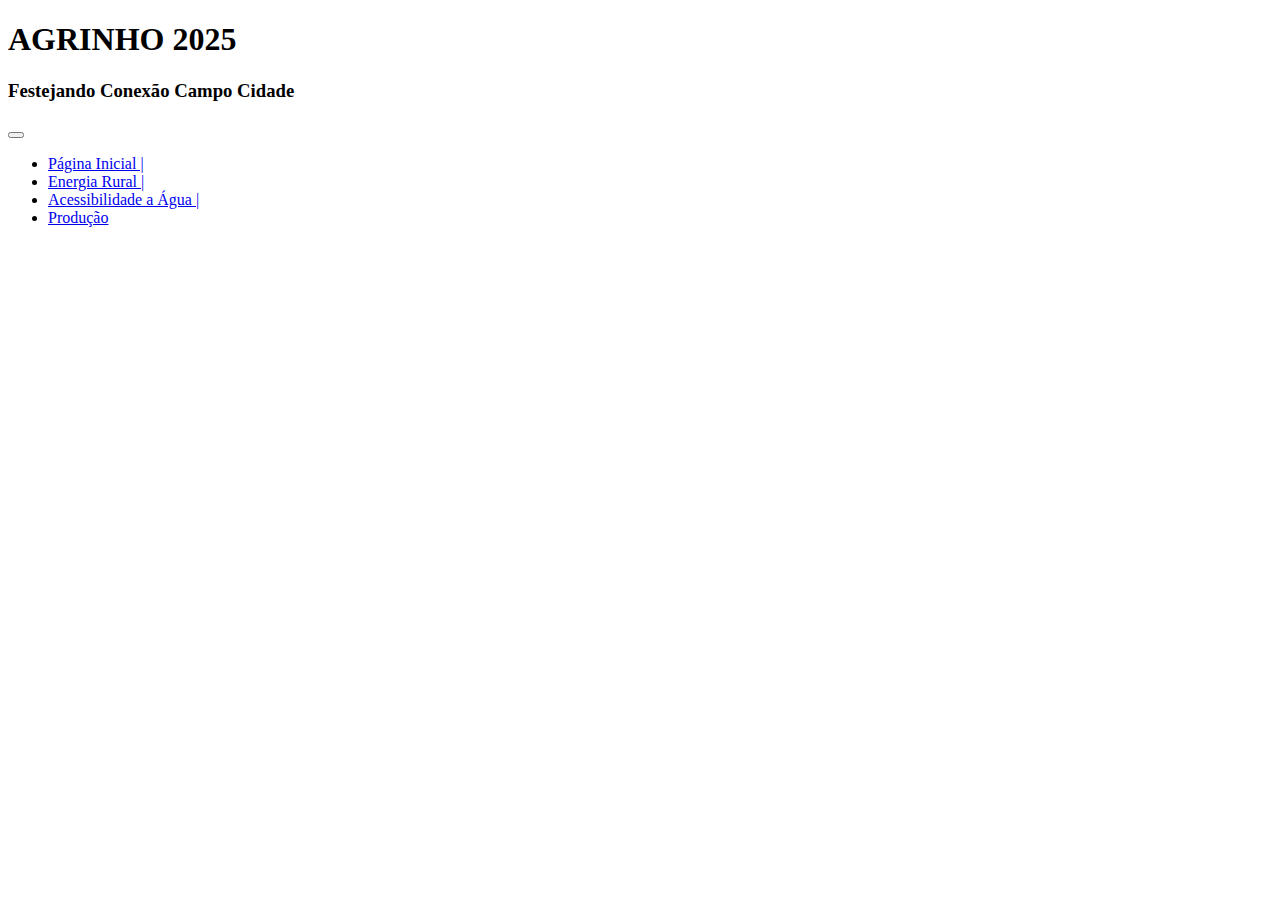
<file: agua.html>
<!DOCTYPE html>
<html lang="en">
<head>
    <meta charset="UTF-8">
    <meta name="viewport" content="width=device-width, initial-scale=1.0">
    <title>Document</title>
</head>
<body>
     <section class="cabecalho">
        <h1>AGRINHO 2025</h1>
        <h3>Festejando Conexão Campo Cidade</h3>
    </section>

    <!--cabeçalho do site-->
    <nav class="navbar navbar-expand-lg bg-success">
        <div class="container-fluid ">
            <button class="navbar-toggler" type="button" data-bs-toggle="collapse" data-bs-target="#navbarNav"
                aria-controls="navbarNav" aria-expanded="false" aria-label="Toggle navigation">
                <span class="navbar-toggler-icon"></span>
            </button>
            <div class="collapse navbar-collapse justify-content-center" id="navbarNav">
                <ul class="navbar-nav">
                    <li class="nav-item">
                        <a class="nav-link active text-white" aria-current="page" href="index.html">Página Inicial |</a>
                    </li>
                    <li class="nav-item">
                        <a class="nav-link text-white" href="energia.html">Energia Rural |</a>
                    </li>
                    <li class="nav-item">
                        <a class="nav-link text-white" href="agua.html">Acessibilidade a Água |</a>
                    </li>
                    <li class="nav-item">
                        <a class="nav-link text-white" href="producao.html">Produção</a>
                    </li>
                </ul>
            </div>
        </div>
    </nav>
    
</body>
</html>
</file>
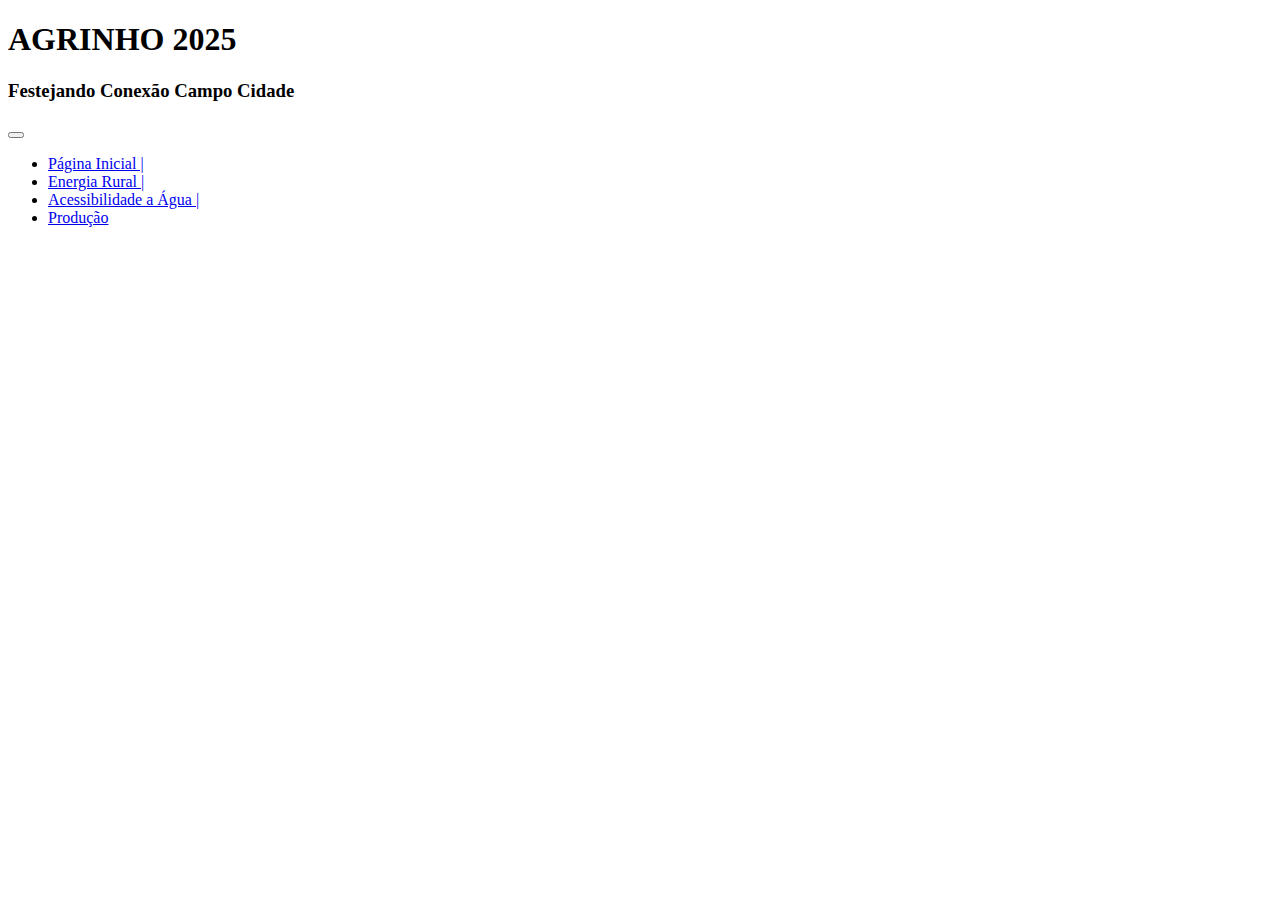
<file: producao.html>
<!DOCTYPE html>
<html lang="en">
<head>
    <meta charset="UTF-8">
    <meta name="viewport" content="width=device-width, initial-scale=1.0">
    <title>Document</title>
</head>
<body>
    <section class="cabecalho">
        <h1>AGRINHO 2025</h1>
        <h3>Festejando Conexão Campo Cidade</h3>
    </section>

    <!--cabeçalho do site-->
    <nav class="navbar navbar-expand-lg bg-success">
        <div class="container-fluid ">
            <button class="navbar-toggler" type="button" data-bs-toggle="collapse" data-bs-target="#navbarNav"
                aria-controls="navbarNav" aria-expanded="false" aria-label="Toggle navigation">
                <span class="navbar-toggler-icon"></span>
            </button>
            <div class="collapse navbar-collapse justify-content-center" id="navbarNav">
                <ul class="navbar-nav">
                    <li class="nav-item">
                        <a class="nav-link active text-white" aria-current="page" href="index.html">Página Inicial |</a>
                    </li>
                    <li class="nav-item">
                        <a class="nav-link text-white" href="energia.html">Energia Rural |</a>
                    </li>
                    <li class="nav-item">
                        <a class="nav-link text-white" href="agua.html">Acessibilidade a Água |</a>
                    </li>
                    <li class="nav-item">
                        <a class="nav-link text-white" href="producao.html">Produção</a>
                    </li>
                </ul>
            </div>
        </div>
    </nav>
    
</body>
</html>
</file>
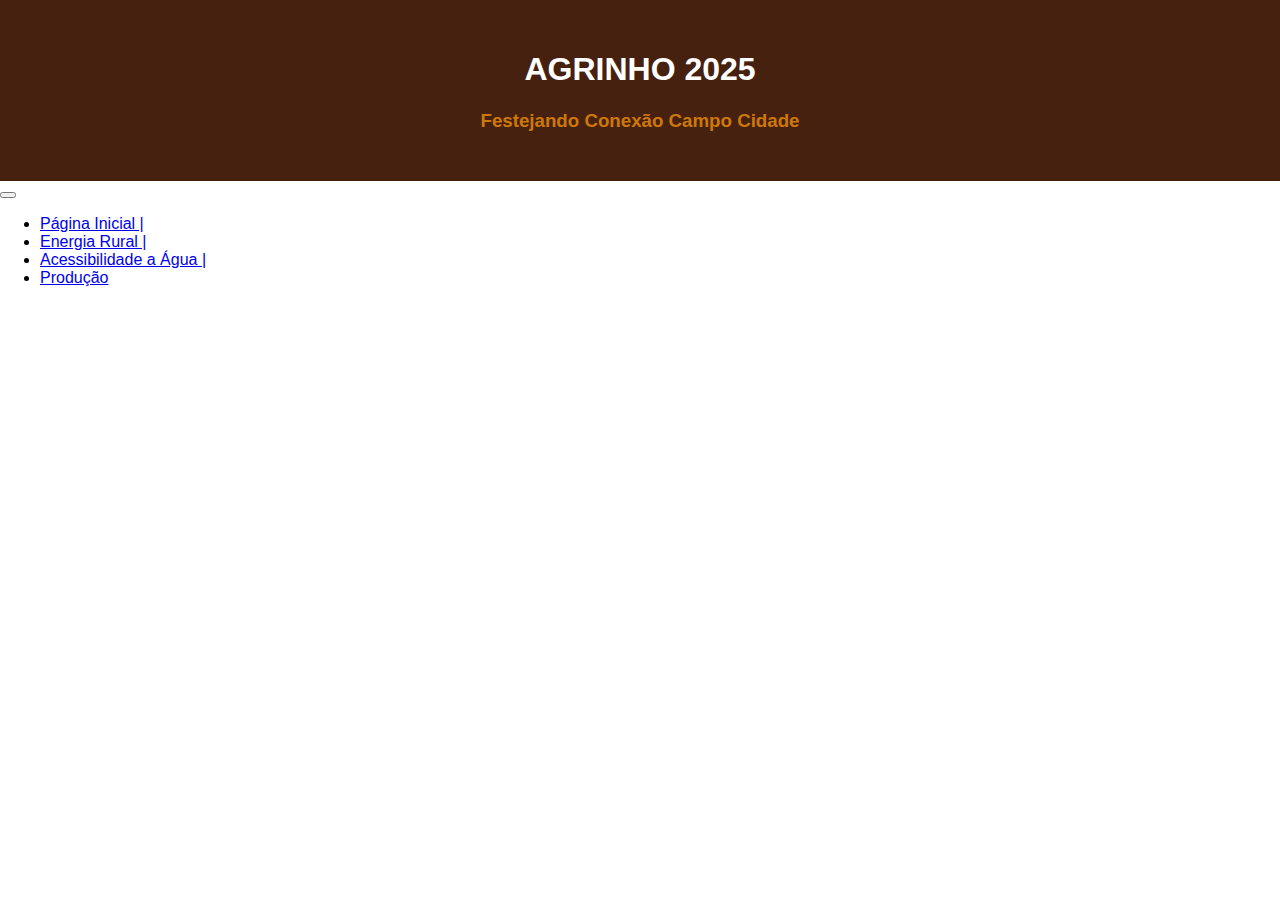
<file: agrinho2025-main/agua.html>
<!DOCTYPE html>
<html lang="en">
<head>
    <meta charset="UTF-8">
    <meta name="viewport" content="width=device-width, initial-scale=1.0">
    <title>Document</title>
    <link href="https://cdn.jsdelivr.net/npm/bootstrap@5.3.5/dist/css/bootstrap.min.css" rel="stylesheet"
    integrity="sha384-SgOJa3DmI69IUzQ2PVdRZhwQ+dy64/BUtbMJw1MZ8t5HZApcHrRKUc4W0kG879m7" crossorigin="anonymous">
    <link rel="stylesheet" href="agua.css">
</head>
<body>
     <section class="cabecalho">
        <h1>AGRINHO 2025</h1>
        <h3>Festejando Conexão Campo Cidade</h3>
    </section>

    <!--cabeçalho do site-->
    <nav class="navbar navbar-expand-lg bg-success">
        <div class="container-fluid ">
            <button class="navbar-toggler" type="button" data-bs-toggle="collapse" data-bs-target="#navbarNav"
                aria-controls="navbarNav" aria-expanded="false" aria-label="Toggle navigation">
                <span class="navbar-toggler-icon"></span>
            </button>
            <div class="collapse navbar-collapse justify-content-center" id="navbarNav">
                <ul class="navbar-nav">
                    <li class="nav-item">
                        <a class="nav-link active text-white" aria-current="page" href="index.html">Página Inicial |</a>
                    </li>
                    <li class="nav-item">
                        <a class="nav-link text-white" href="energia.html">Energia Rural |</a>
                    </li>
                    <li class="nav-item">
                        <a class="nav-link text-white" href="agua.html">Acessibilidade a Água |</a>
                    </li>
                    <li class="nav-item">
                        <a class="nav-link text-white" href="producao.html">Produção</a>
                    </li>
                </ul>
            </div>
        </div>
    </nav>

    
</body>
</html>
</file>
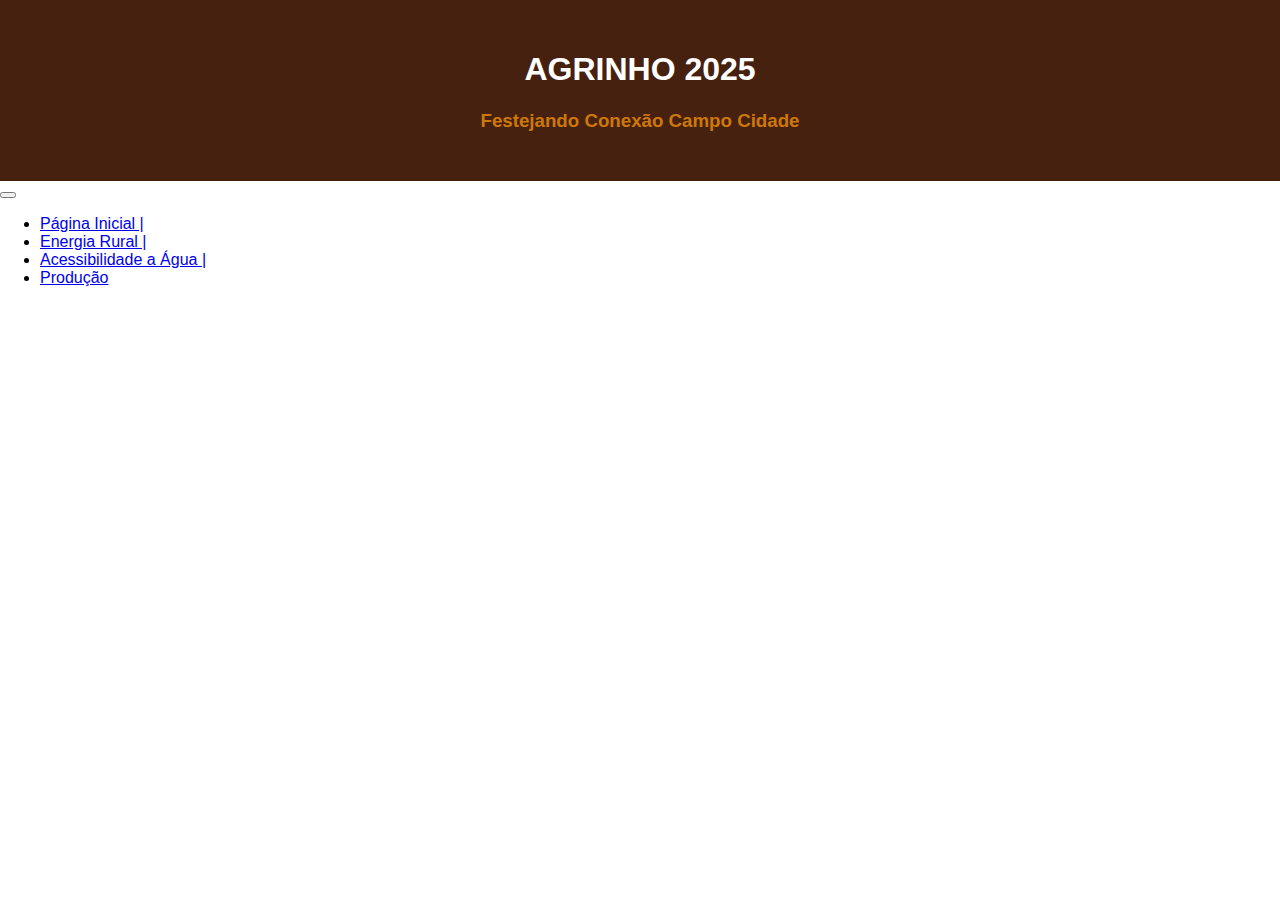
<file: agrinho2025-main/energia.html>
<!DOCTYPE html>
<html lang="en">
<head>
    <meta charset="UTF-8">
    <meta name="viewport" content="width=device-width, initial-scale=1.0">
    <title>Document</title>
    <link href="https://cdn.jsdelivr.net/npm/bootstrap@5.3.5/dist/css/bootstrap.min.css" rel="stylesheet"
    integrity="sha384-SgOJa3DmI69IUzQ2PVdRZhwQ+dy64/BUtbMJw1MZ8t5HZApcHrRKUc4W0kG879m7" crossorigin="anonymous">
    <link rel="stylesheet" href="energia.css">
</head>
<body>
     <section class="cabecalho">
        <h1>AGRINHO 2025</h1>
        <h3>Festejando Conexão Campo Cidade</h3>
    </section>

    <!--cabeçalho do site-->
    <nav class="navbar navbar-expand-lg bg-success">
        <div class="container-fluid ">
            <button class="navbar-toggler" type="button" data-bs-toggle="collapse" data-bs-target="#navbarNav"
                aria-controls="navbarNav" aria-expanded="false" aria-label="Toggle navigation">
                <span class="navbar-toggler-icon"></span>
            </button>
            <div class="collapse navbar-collapse justify-content-center" id="navbarNav">
                <ul class="navbar-nav">
                    <li class="nav-item">
                        <a class="nav-link active text-white" aria-current="page" href="index.html">Página Inicial |</a>
                    </li>
                    <li class="nav-item">
                        <a class="nav-link text-white" href="energia.html">Energia Rural |</a>
                    </li>
                    <li class="nav-item">
                        <a class="nav-link text-white" href="agua.html">Acessibilidade a Água |</a>
                    </li>
                    <li class="nav-item">
                        <a class="nav-link text-white" href="producao.html">Produção</a>
                    </li>
                </ul>
            </div>
        </div>
    </nav>
    
</body>
</html>
</file>
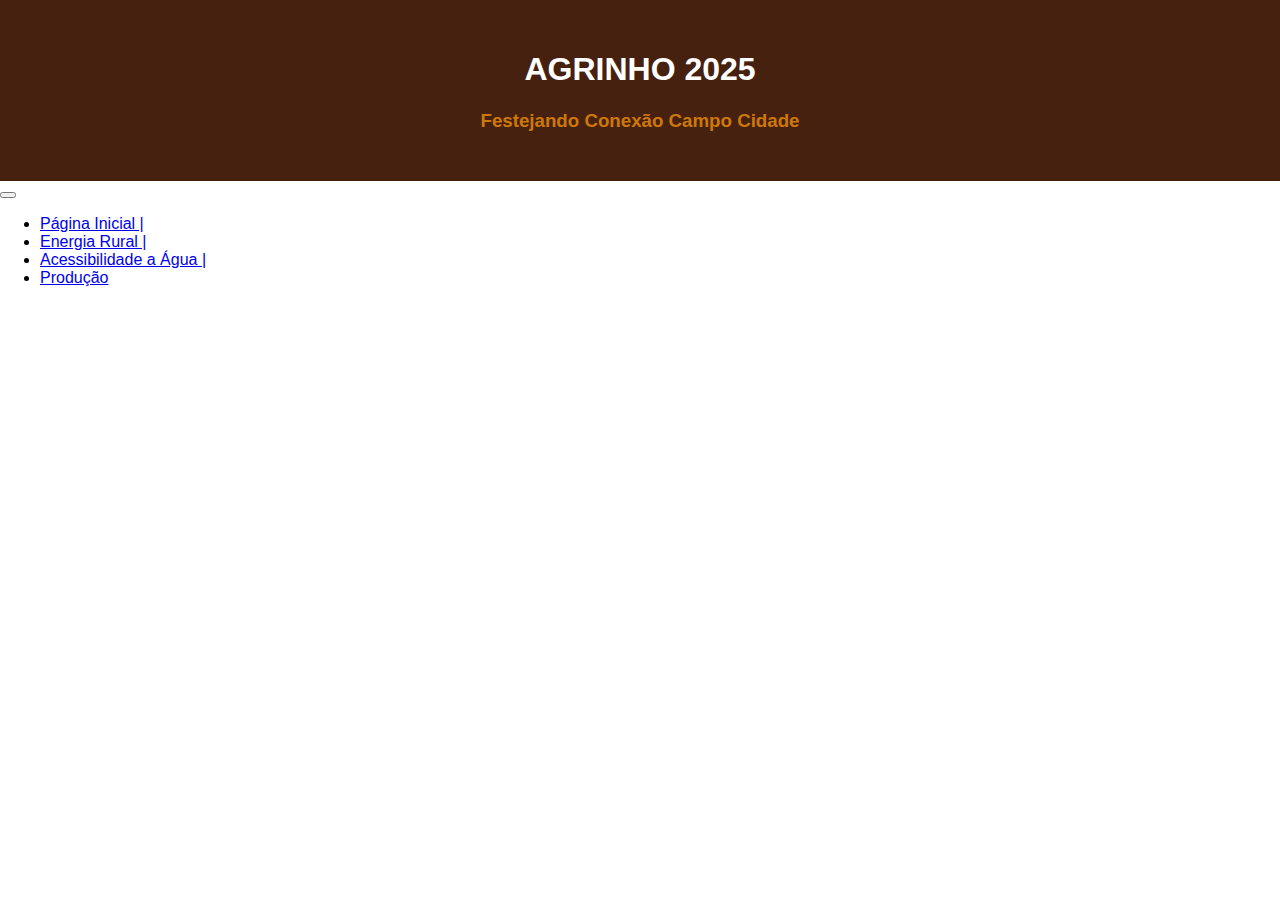
<file: agrinho2025-main/producao.html>
<!DOCTYPE html>
<html lang="en">
<head>
    <meta charset="UTF-8">
    <meta name="viewport" content="width=device-width, initial-scale=1.0">
    <title>Document</title>
    <link href="https://cdn.jsdelivr.net/npm/bootstrap@5.3.5/dist/css/bootstrap.min.css" rel="stylesheet"
    integrity="sha384-SgOJa3DmI69IUzQ2PVdRZhwQ+dy64/BUtbMJw1MZ8t5HZApcHrRKUc4W0kG879m7" crossorigin="anonymous">
    <link rel="stylesheet" href="producao.css">
</head>
<body>
    <section class="cabecalho">
        <h1>AGRINHO 2025</h1>
        <h3>Festejando Conexão Campo Cidade</h3>
    </section>

    <!--cabeçalho do site-->
    <nav class="navbar navbar-expand-lg bg-success">
        <div class="container-fluid ">
            <button class="navbar-toggler" type="button" data-bs-toggle="collapse" data-bs-target="#navbarNav"
                aria-controls="navbarNav" aria-expanded="false" aria-label="Toggle navigation">
                <span class="navbar-toggler-icon"></span>
            </button>
            <div class="collapse navbar-collapse justify-content-center" id="navbarNav">
                <ul class="navbar-nav">
                    <li class="nav-item">
                        <a class="nav-link active text-white" aria-current="page" href="index.html">Página Inicial |</a>
                    </li>
                    <li class="nav-item">
                        <a class="nav-link text-white" href="energia.html">Energia Rural |</a>
                    </li>
                    <li class="nav-item">
                        <a class="nav-link text-white" href="agua.html">Acessibilidade a Água |</a>
                    </li>
                    <li class="nav-item">
                        <a class="nav-link text-white" href="producao.html">Produção</a>
                    </li>
                </ul>
            </div>
        </div>
    </nav>
    
</body>
</html>
</file>
<file: agrinho2025-main/agua.css>
body{
    padding: 0;
    margin: 0;
    font-family: 'Franklin Gothic Medium', 'Arial Narrow', Arial, sans-serif;
}

.cabecalho{
    color: white;
    background-color: rgb(70, 33, 16);
    text-align: center;
    padding: 30px;
}

.cabecalho h3{
    color: rgb(206, 120, 8);
}

p .alinha{
    text-align: right;
}
.img-agro{
    width: 300px;
}

.br-3{
    border-radius: 15px;
}

.img-card{
    max-height: 250px;
}

.img-slide{
    max-height: 400px;
}

.footer{
    background-color: rgb(70, 33, 16);
    color: white;
    text-align: center;
    padding: 5px;
}
</file>
<file: agrinho2025-main/energia.css>
body{
    padding: 0;
    margin: 0;
    font-family: 'Franklin Gothic Medium', 'Arial Narrow', Arial, sans-serif;
}

.cabecalho{
    color: white;
    background-color: rgb(70, 33, 16);
    text-align: center;
    padding: 30px;
}

.cabecalho h3{
    color: rgb(206, 120, 8);
}

p .alinha{
    text-align: right;
}
.img-agro{
    width: 300px;
}

.br-3{
    border-radius: 15px;
}

.img-card{
    max-height: 250px;
}

.img-slide{
    max-height: 400px;
}

.footer{
    background-color: rgb(70, 33, 16);
    color: white;
    text-align: center;
    padding: 5px;
}
</file>
<file: agrinho2025-main/producao.css>
body{
    padding: 0;
    margin: 0;
    font-family: 'Franklin Gothic Medium', 'Arial Narrow', Arial, sans-serif;
}

.cabecalho{
    color: white;
    background-color: rgb(70, 33, 16);
    text-align: center;
    padding: 30px;
}

.cabecalho h3{
    color: rgb(206, 120, 8);
}

p .alinha{
    text-align: right;
}
.img-agro{
    width: 300px;
}

.br-3{
    border-radius: 15px;
}

.img-card{
    max-height: 250px;
}

.img-slide{
    max-height: 400px;
}

.footer{
    background-color: rgb(70, 33, 16);
    color: white;
    text-align: center;
    padding: 5px;
}
</file>
